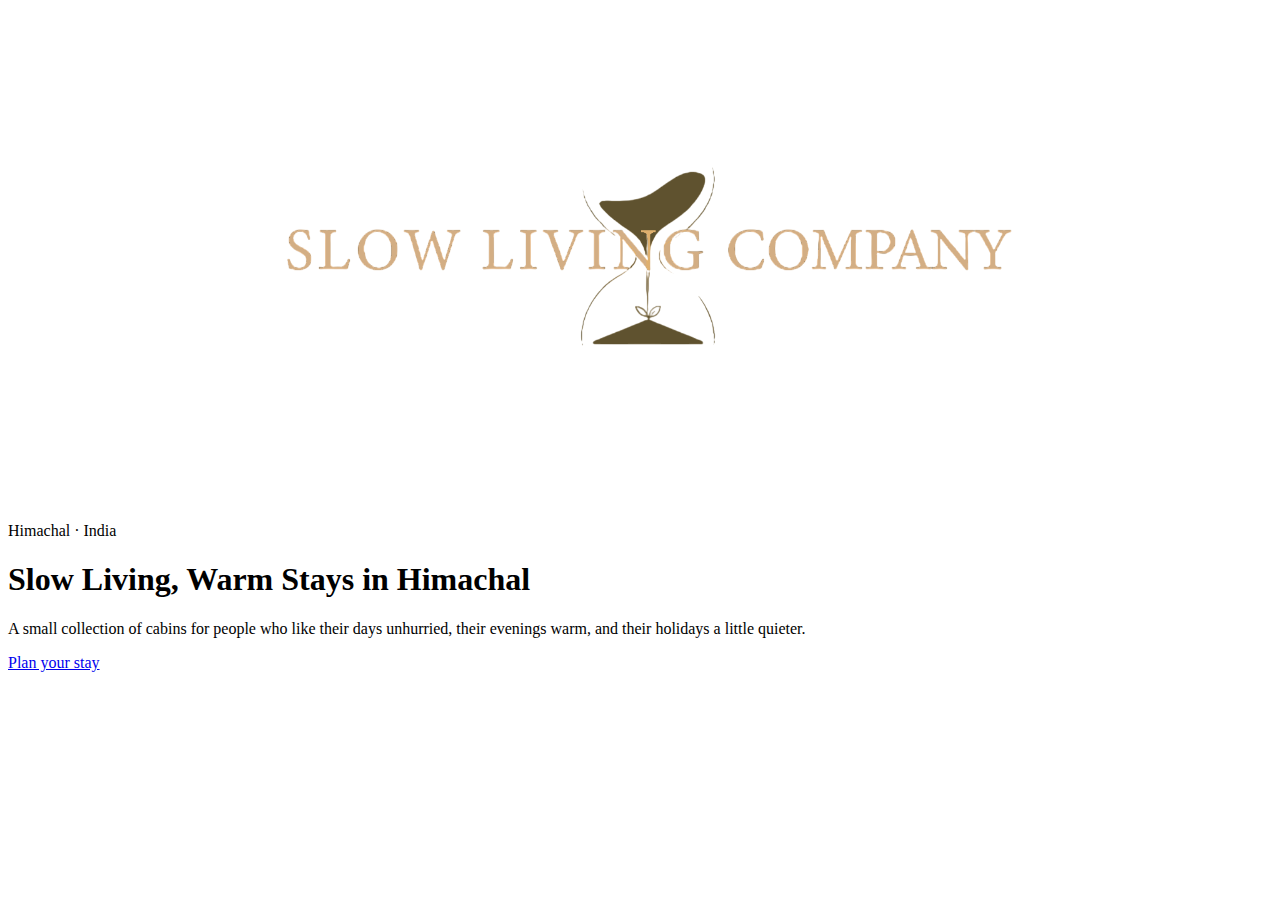
<file: index.html>
<!DOCTYPE html>
<html lang="en">
<head>
  <meta charset="UTF-8">
  <meta name="viewport" content="width=device-width, initial-scale=1.0">
  <title>Slow Living Company</title>
  <link rel="preconnect" href="https://fonts.googleapis.com">
  <link rel="preconnect" href="https://fonts.gstatic.com" crossorigin>
  <link
    href="https://fonts.googleapis.com/css2?family=Cormorant+Garamond:wght@400;500;600&family=Work+Sans:wght@300;400;500&display=swap"
    rel="stylesheet">
  <link rel="stylesheet" href="style.css">
</head>
<body>
  <div class="overlay">
    <div class="hero-inner">
      <div class="logo-shell">
        <img src="logo-transparent.png" alt="Slow Living Company logo" class="logo-img">
      </div>

      <p class="eyebrow">Himachal · India</p>
      <h1 class="title">Slow Living, Warm Stays in Himachal</h1>
      <p class="subtitle">
        A small collection of cabins for people who like their days unhurried, their evenings warm,
        and their holidays a little quieter.
      </p>
      <div class="hero-actions">
        <a href="contact.html" class="btn primary">Plan your stay</a>
      </div>
    </div>
  </div>
</body>
</html>
</file>
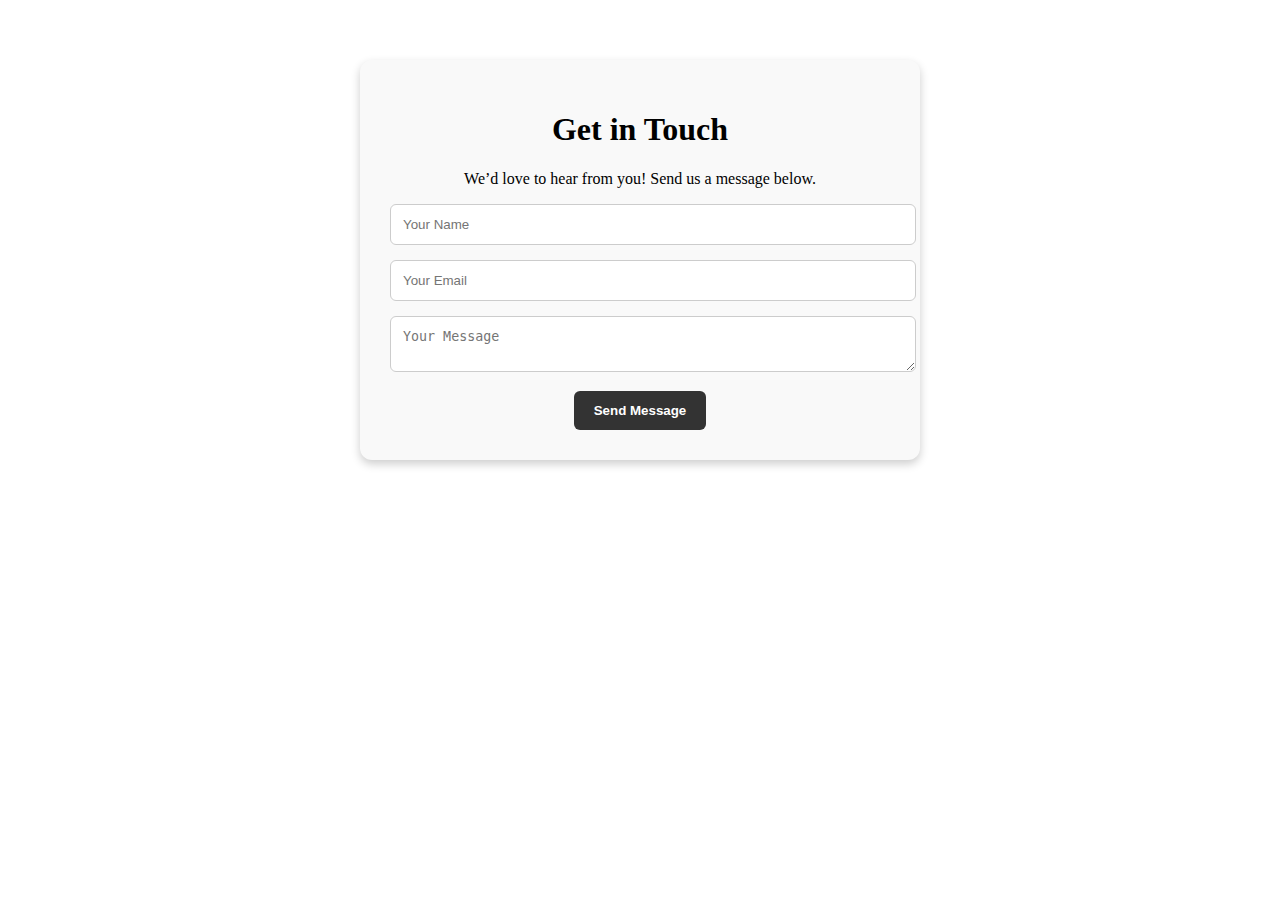
<file: contact.html>
<!DOCTYPE html>
<html lang="en">
<head>
  <meta charset="UTF-8">
  <meta name="viewport" content="width=device-width, initial-scale=1.0">
  <title>Contact Us | Slow Living Company</title>
  <link rel="stylesheet" href="style.css">
</head>
<body class="contact-page">
  <div class="contact-container">
    <h1>Get in Touch</h1>
    <p>We’d love to hear from you! Send us a message below.</p>
    <form action="https://formspree.io/f/movnayzz" method="POST" class="contact-form">
      <input type="text" name="name" placeholder="Your Name" required>
      <input type="email" name="email" placeholder="Your Email" required>
      <textarea name="message" rows="2" placeholder="Your Message" required></textarea>
      <button type="submit">Send Message</button>
    </form>
  </div>
</body>
</html>
</file>
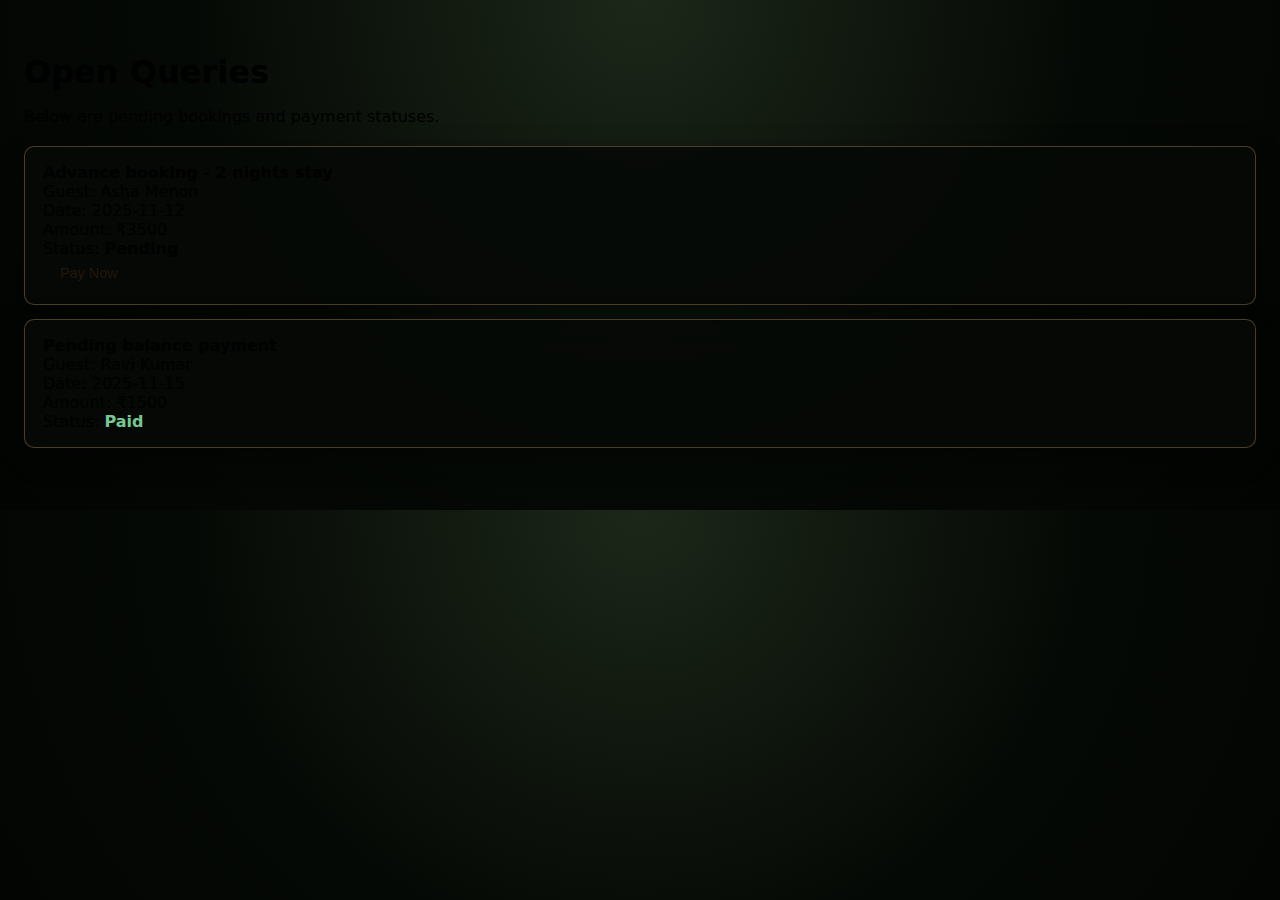
<file: queries.html>
<!DOCTYPE html>
<html lang="en">
<head>
  <meta charset="UTF-8">
  <meta name="viewport" content="width=device-width, initial-scale=1.0">
  <title>Slow Living — Open Queries</title>
  <link rel="stylesheet" href="style.css">
  <style>
    body {
      font-family: system-ui, -apple-system, BlinkMacSystemFont, "Segoe UI", sans-serif;
      background: radial-gradient(circle at top, #1c2719 0%, #050905 55%, #020402 100%);
      padding: 24px 16px 40px;
      color: var(--sl-text);
      display: block;
    }

    h1 {
      color: var(--sl-text);
      margin-bottom: 8px;
    }

    p {
      color: var(--sl-muted);
      margin-bottom: 20px;
    }

    .card {
      background: rgba(5, 9, 5, 0.9);
      padding: 16px 18px;
      border-radius: 10px;
      box-shadow: 0 8px 28px rgba(0, 0, 0, 0.45);
      margin-bottom: 14px;
      border: 1px solid rgba(208, 164, 95, 0.35);
    }

    .paid {
      color: #76c893;
      font-weight: 600;
    }

    .pending {
      color: var(--sl-accent);
      font-weight: 600;
    }

    .btn {
      background: var(--sl-accent);
      color: #22170a;
      border: none;
      padding: 6px 16px;
      border-radius: 999px;
      cursor: pointer;
      font-size: 0.9rem;
      border: 1px solid transparent;
    }

    .btn:hover {
      background: var(--sl-accent-soft);
    }
  </style>
</head>
<body>
  <h1>Open Queries</h1>
  <p>Below are pending bookings and payment statuses.</p>

  <div id="queryList">Loading...</div>

  <script>
    async function loadQueries() {
      try {
        const res = await fetch("queries.json"); // file in same repo
        const data = await res.json();
        renderQueries(data);
      } catch (e) {
        document.getElementById("queryList").innerText = "Unable to load queries.";
      }
    }

    function renderQueries(data) {
      const div = document.getElementById("queryList");
      div.innerHTML = "";
      data.forEach(q => {
        const item = document.createElement("div");
        item.className = "card";
        item.innerHTML = `
          <strong>${q.title}</strong><br>
          Guest: ${q.guestName} <br>
          Date: ${q.date}<br>
          Amount: ₹${q.amount}<br>
          Status: <span class="${q.paid ? "paid" : "pending"}">${q.paid ? "Paid" : "Pending"}</span><br>
          ${q.paid ? "" : `<a href="${q.paymentLink}" target="_blank"><button class="btn">Pay Now</button></a>`}
        `;
        div.appendChild(item);
      });
    }

    loadQueries();
  </script>
</body>
</html>
</file>
<file: style.css>
.contact-container {
  max-width: 500px;
  margin: 60px auto;
  padding: 30px;
  background: #f9f9f9;
  border-radius: 12px;
  box-shadow: 0px 4px 10px rgba(0,0,0,0.2);
  text-align: center;
}

.contact-container h2 {
  margin-bottom: 20px;
}

.contact-container input,
.contact-container textarea {
  width: 100%;
  padding: 12px;
  margin-bottom: 15px;
  border: 1px solid #ccc;
  border-radius: 6px;
}

.contact-container button {
  background: #333;
  color: white;
  padding: 12px 20px;
  border: none;
  border-radius: 6px;
  cursor: pointer;
  font-weight: bold;
}

.contact-container button:hover {
  background: #ffcc00;
  color: #000;
}
</file>
